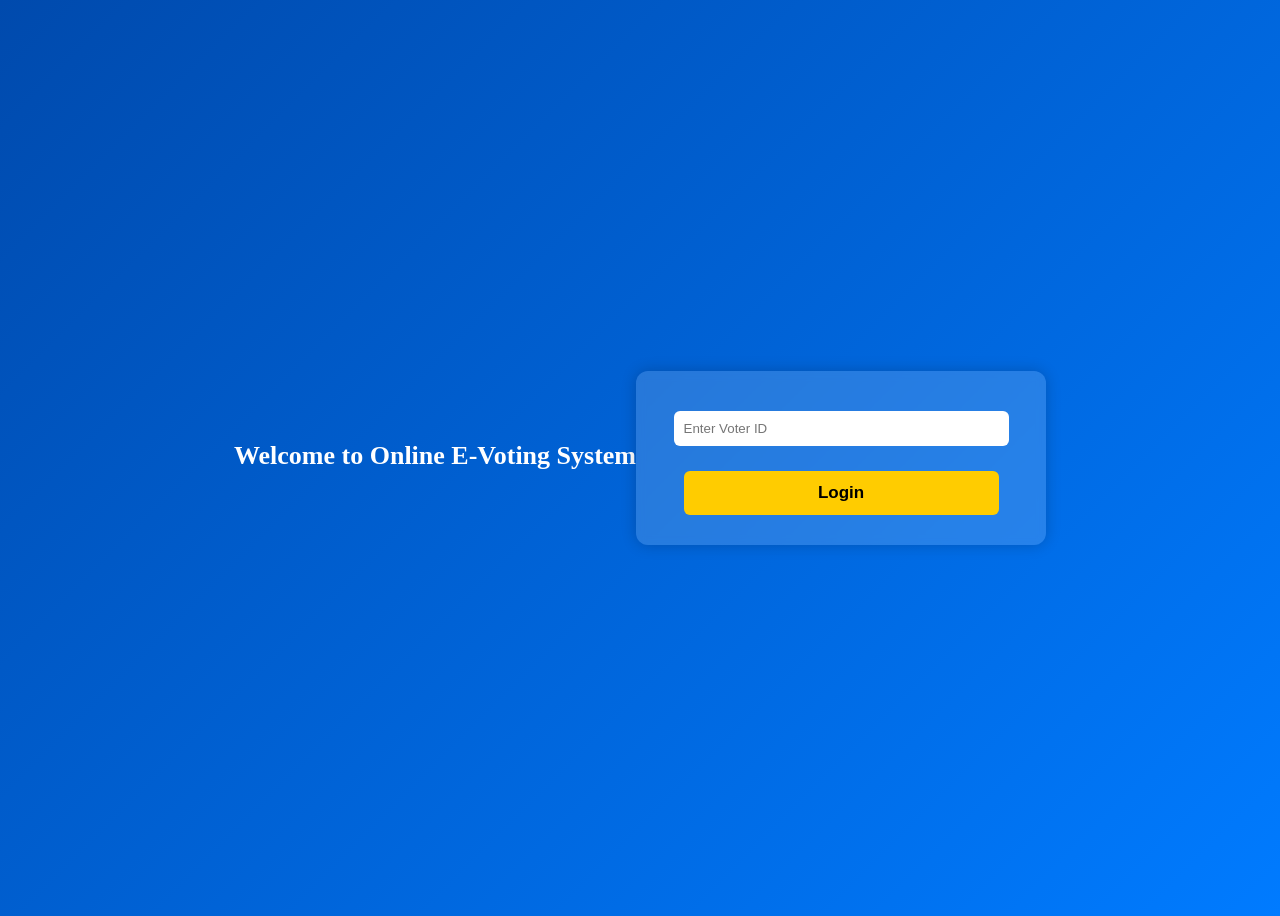
<file: index.html>
<!DOCTYPE html>
<html>
<head>
  <title>E-Voting System</title>
  <link rel="stylesheet" href="style.css">
</head>
<body>
  <h2>Welcome to Online E-Voting System</h2>

  <form onsubmit="return loginUser()">
    <input type="text" id="voterId" placeholder="Enter Voter ID" required>
    <button type="submit">Login</button>
  </form>

  <script src="script.js"></script>
</body>
</html>
</file>
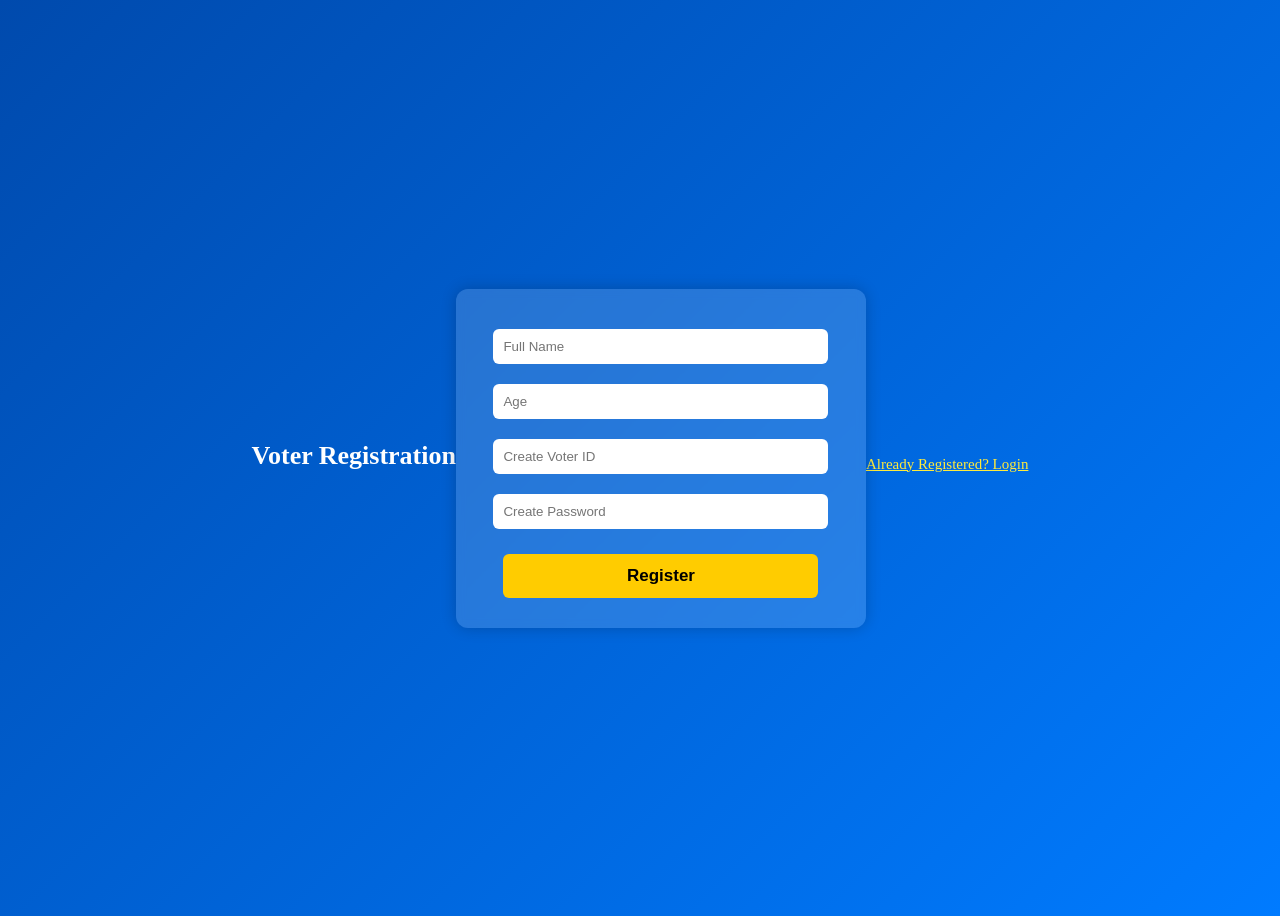
<file: register.html>
<!DOCTYPE html>
<html>
<head>
  <title>Register - E-Voting System</title>
  <link rel="stylesheet" href="style.css">
</head>
<body>
  <h2>Voter Registration</h2>

  <form onsubmit="return registerUser()">
    <input type="text" id="name" placeholder="Full Name" required><br>
    <input type="number" id="age" placeholder="Age" required><br>
    <input type="text" id="voterId" placeholder="Create Voter ID" required><br>
    <input type="password" id="password" placeholder="Create Password" required><br>

    <button type="submit">Register</button>
  </form>

  <a href="index.html">Already Registered? Login</a>

  <script src="script.js"></script>
</body>
</html>
</file>
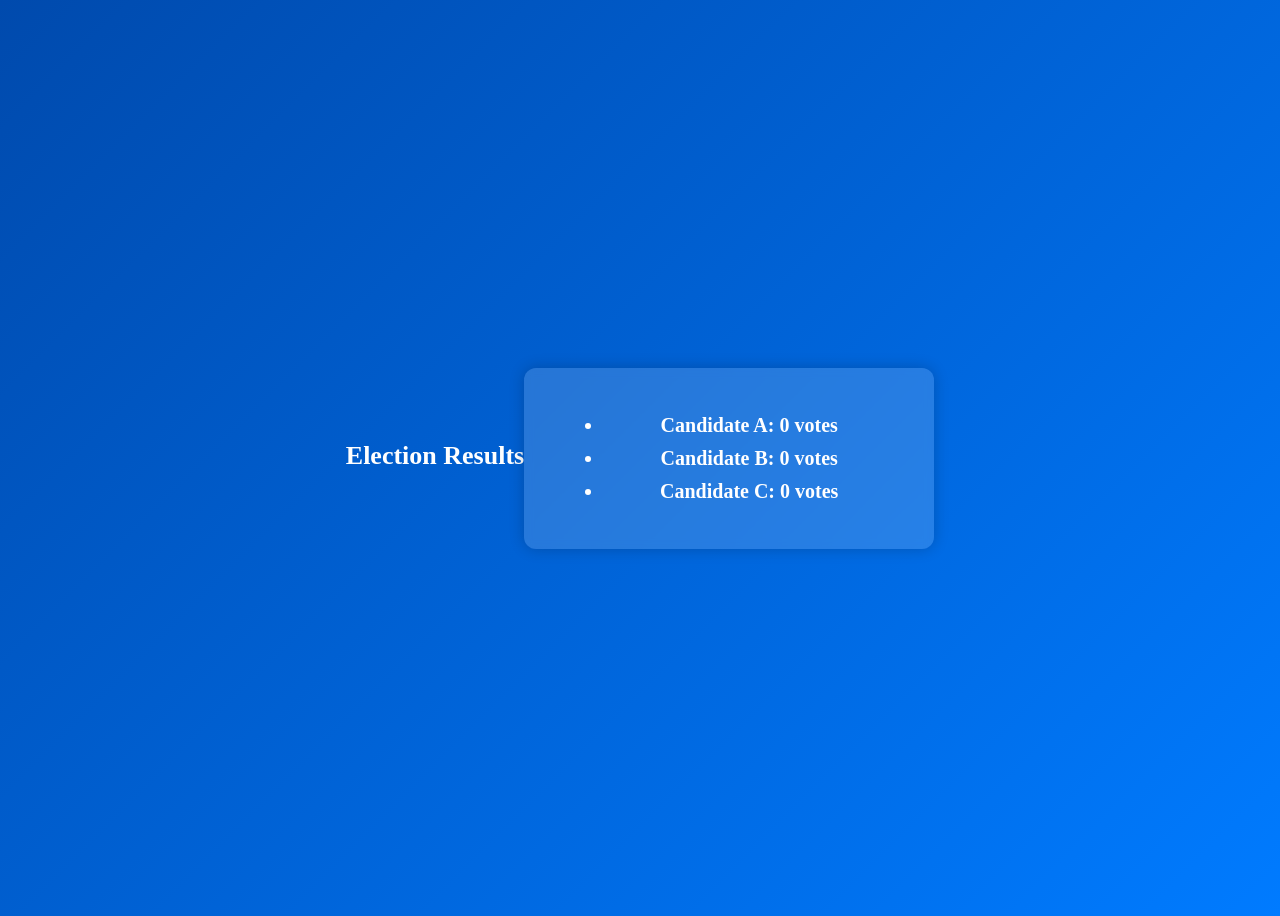
<file: result.html>
<!DOCTYPE html>
<html>
<head>
  <title>Results - E-Voting System</title>
  <link rel="stylesheet" href="style.css">
</head>
<body>
  <h2>Election Results</h2>

  <div id="results"></div>

  <script src="script.js"></script>
  <script>
    displayResults();
  </script>
</body>
</html>
</file>
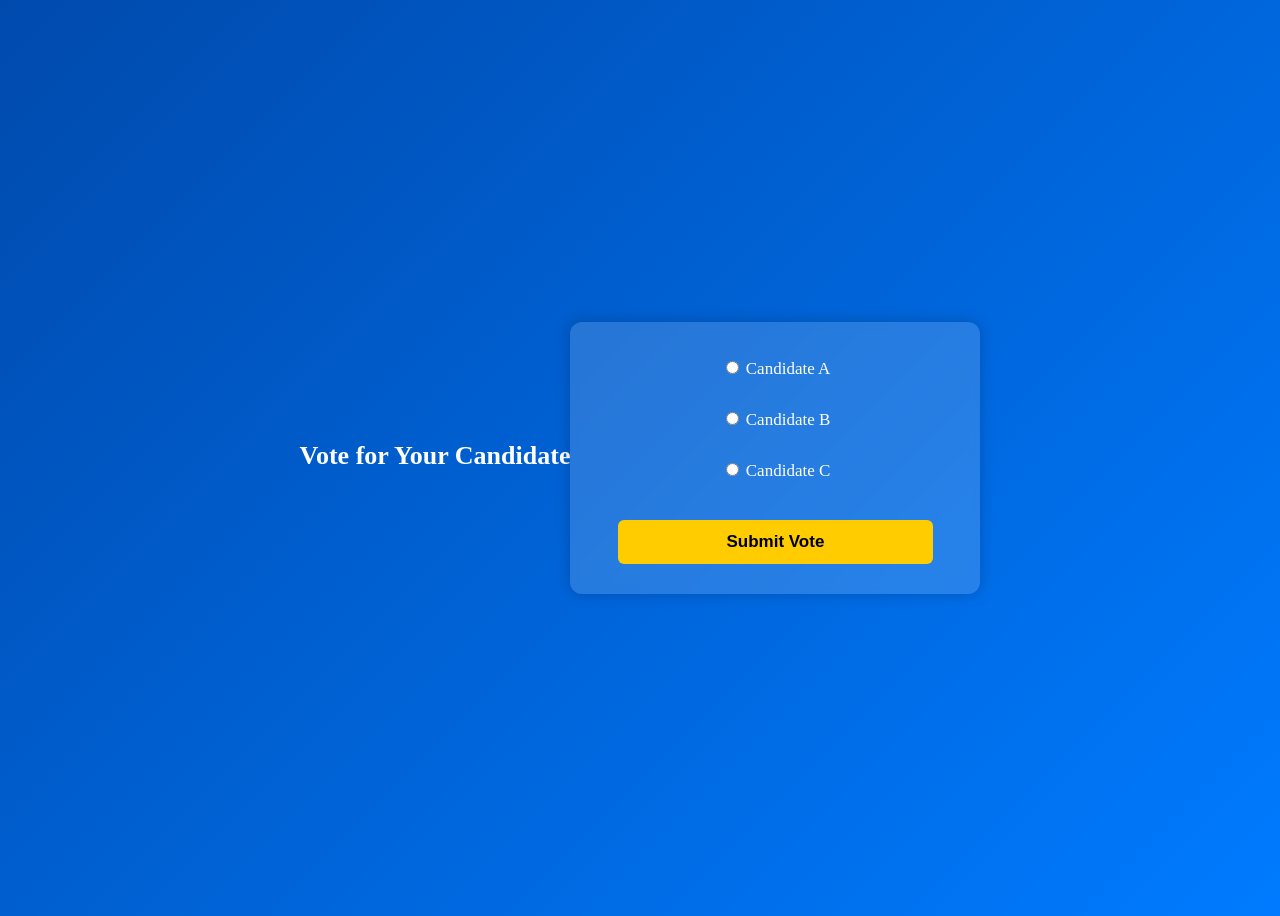
<file: vote.html>
<!DOCTYPE html>
<html>
<head>
  <title>Vote - E-Voting System</title>
  <link rel="stylesheet" href="style.css">
</head>
<body>
  <h2>Vote for Your Candidate</h2>

  <form onsubmit="return submitVote()">
    <label><input type="radio" name="candidate" value="Candidate A" required> Candidate A</label><br>
    <label><input type="radio" name="candidate" value="Candidate B" required> Candidate B</label><br>
    <label><input type="radio" name="candidate" value="Candidate C" required> Candidate C</label><br>

    <button type="submit">Submit Vote</button>
  </form>

  <script src="script.js"></script>
</body>
</html>
</file>
<file: style.css>
{
  margin: 0;
  padding: 0;
  box-sizing: border-box;
  font-family: "Poppins", sans-serif;
}

/* Body Styling */
body {
  background: linear-gradient(135deg, #004aad, #007bff);
  height: 100vh;
  display: flex;
  justify-content: center;
  align-items: center;
  color: white;
}

/* Container Box */
form, #results {
  background: rgba(255, 255, 255, 0.15);
  padding: 30px;
  border-radius: 12px;
  width: 350px;
  text-align: center;
  backdrop-filter: blur(4px);
  box-shadow: 0 0 15px rgba(0,0,0,0.2);
}

/* Page Heading */
h2 {
  text-align: center;
  margin-bottom: 25px;
  font-size: 26px;
  font-weight: 600;
}

/* Inputs */
input[type="text"],
input[type="number"],
input[type="password"] {
  width: 90%;
  padding: 10px;
  margin: 10px 0;
  border-radius: 6px;
  border: none;
  outline: none;
}

/* Radio Buttons */
label {
  display: block;
  margin: 6px 0;
  font-size: 17px;
}

/* Buttons */
button {
  margin-top: 15px;
  padding: 12px;
  width: 90%;
  border: none;
  background: #ffcc00;
  font-size: 17px;
  font-weight: bold;
  border-radius: 6px;
  cursor: pointer;
  transition: 0.3s;
}

button:hover {
  background: #f6b800;
  transform: scale(1.05);
}

/* Link */
a {
  color: #ffeb3b;
  font-size: 15px;
  display: block;
  margin-top: 12px;
}

ul li {
  font-size: 20px;
  margin: 10px;
  font-weight: 600;
}
</file>
